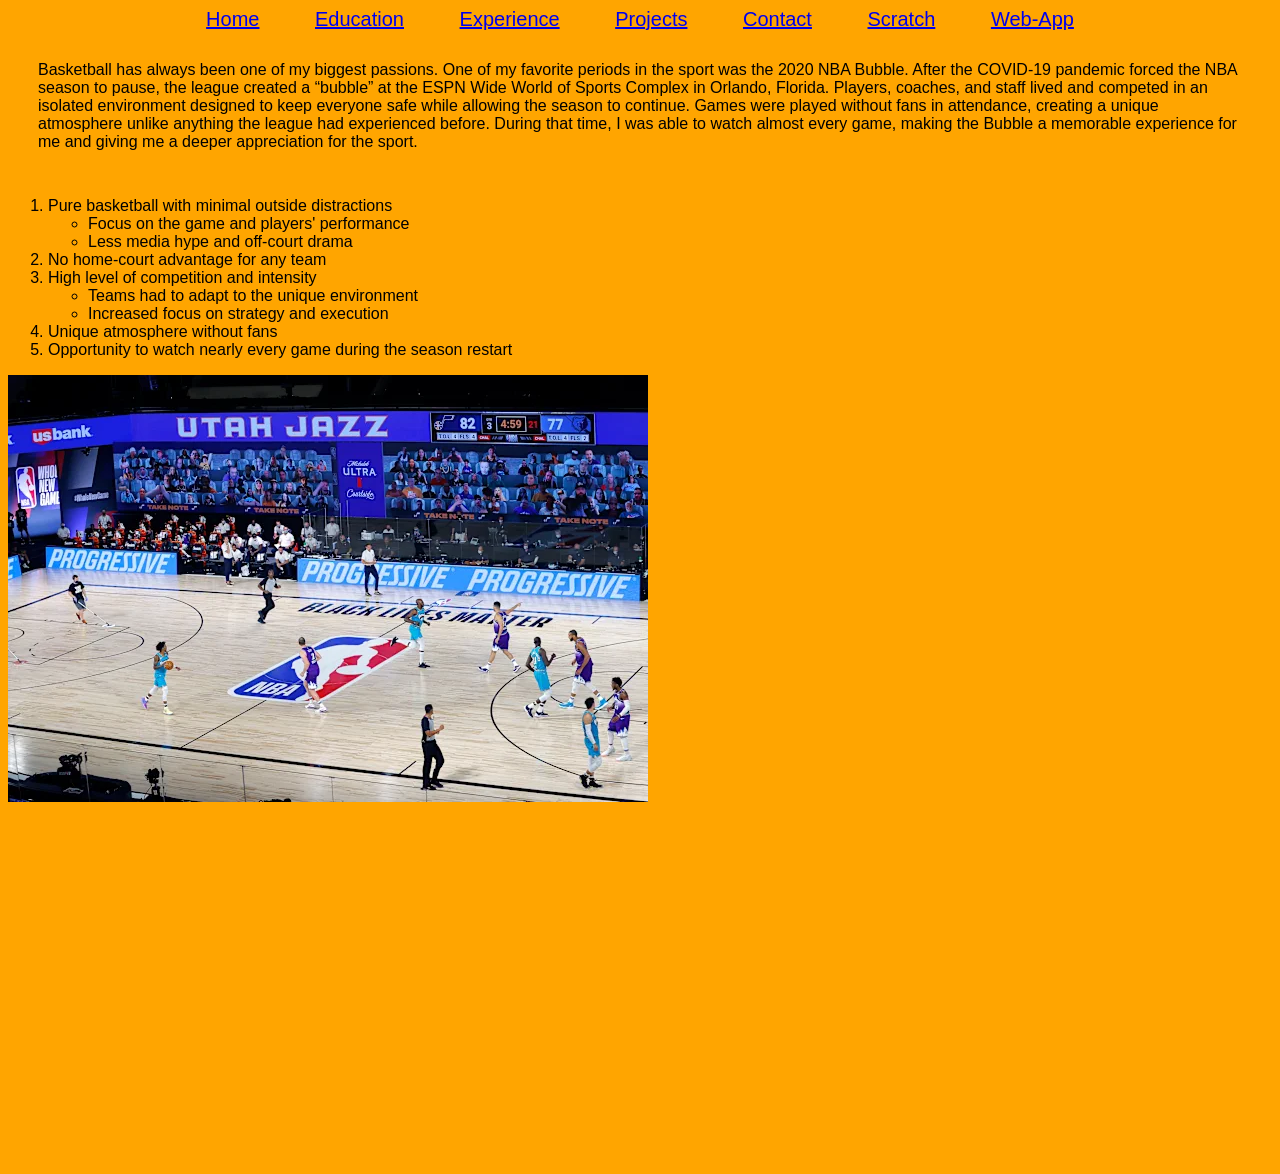
<file: scratch.html>
<!doctype html>
<html lang="en">
  <head>
    <meta charset="UTF-8" />
    <meta name="viewport" content="width=device-width, initial-scale=1.0" />
    <title>Scratch Page</title>
    <div class="menu">
      <a href="index.html">Home</a>
      <a href="index.html#about">Education</a>
      <a href="index.html#services">Experience</a>
      <a href="index.html#portfolio">Projects</a>
      <a href="index.html#contact">Contact</a>
      <a href="scratch.html">Scratch</a> 
      <a href="Webapp.html">Web-App</a>
    </div>
    <link rel="stylesheet" href="css/scratch.css" />
  </head>
  <body>
    <div class="container">
      Basketball has always been one of my biggest passions. One of my favorite
      periods in the sport was the 2020 NBA Bubble. After the COVID-19 pandemic
      forced the NBA season to pause, the league created a “bubble” at the ESPN
      Wide World of Sports Complex in Orlando, Florida. Players, coaches, and
      staff lived and competed in an isolated environment designed to keep
      everyone safe while allowing the season to continue. Games were played
      without fans in attendance, creating a unique atmosphere unlike anything
      the league had experienced before. During that time, I was able to watch
      almost every game, making the Bubble a memorable experience for me and
      giving me a deeper appreciation for the sport.
    </div>
    <div>
      <ol>
        <li>Pure basketball with minimal outside distractions</li>
        <ul>
          <li>Focus on the game and players' performance</li>
          <li>Less media hype and off-court drama</li>
        </ul>
        <li>No home-court advantage for any team</li>
        <li>High level of competition and intensity</li>
        <ul>
          <li>Teams had to adapt to the unique environment</li>
          <li>Increased focus on strategy and execution</li>
        </ul>
        <li>Unique atmosphere without fans</li>
        <li>
          Opportunity to watch nearly every game during the season restart
        </li>
      </ol>
    </div>
    <div>
      <img src="assets/img/scratch/nbabubble.jpg" alt="NBA Bubble" />
</div>
      <div
  style="
    width: 100%;
    max-width: 100%;
    margin: 0 auto;
  "
>
  <iframe
    src="https://www.youtube.com/embed/eZTVFDjVU0Q?rel=0"
    style="
      width: 50%;
      aspect-ratio: 16 / 9;
      border: 0;
    "
    allowfullscreen
  ></iframe>
</div>
    </div>

    <div
      class="tableauPlaceholder, tableau"
      id="viz1781538874018"
      style="position: relative"
    >
      <noscript
        ><a href="#"
          ><img
            alt="Bubble "
            src="https:&#47;&#47;public.tableau.com&#47;static&#47;images&#47;De&#47;DepthPerceptionAreNBAPlayersShootingBetterinTheBubble&#47;Bubble&#47;1_rss.png"
            style="border: none" /></a></noscript
      ><object class="tableauViz" style="display: none">
        <param name="host_url" value="https%3A%2F%2Fpublic.tableau.com%2F" />
        <param name="embed_code_version" value="3" />
        <param name="site_root" value="" />
        <param
          name="name"
          value="DepthPerceptionAreNBAPlayersShootingBetterinTheBubble&#47;Bubble"
        />
        <param name="tabs" value="no" />
        <param name="toolbar" value="yes" />
        <param
          name="static_image"
          value="https:&#47;&#47;public.tableau.com&#47;static&#47;images&#47;De&#47;DepthPerceptionAreNBAPlayersShootingBetterinTheBubble&#47;Bubble&#47;1.png"
        />
        <param name="animate_transition" value="yes" />
        <param name="display_static_image" value="yes" />
        <param name="display_spinner" value="yes" />
        <param name="display_overlay" value="yes" />
        <param name="display_count" value="yes" />
        <param name="language" value="en-US" />
      </object>
    </div>
    <script type="text/javascript">
      var divElement = document.getElementById("viz1781538874018");
      var vizElement = divElement.getElementsByTagName("object")[0];
      vizElement.style.width = "1406px";
      vizElement.style.height = "927px";
      var scriptElement = document.createElement("script");
      scriptElement.src =
        "https://public.tableau.com/javascripts/api/viz_v1.js";
      vizElement.parentNode.insertBefore(scriptElement, vizElement);
    </script>
  </body>
</html>
</file>
<file: css/scratch.css>
.menu {
    color:rgb(0, 0, 0) !important;
    text-align: center;
    font-size: 20px;
    word-spacing: 50px;
}

.tableau {
    display: flex;
    justify-content: center;
}

.container {
    display: flex;
    justify-content: center;
    padding: 30px;
}

body {
    background-color: orange;
    font-family: Arial, Helvetica, sans-serif;
}
</file>
